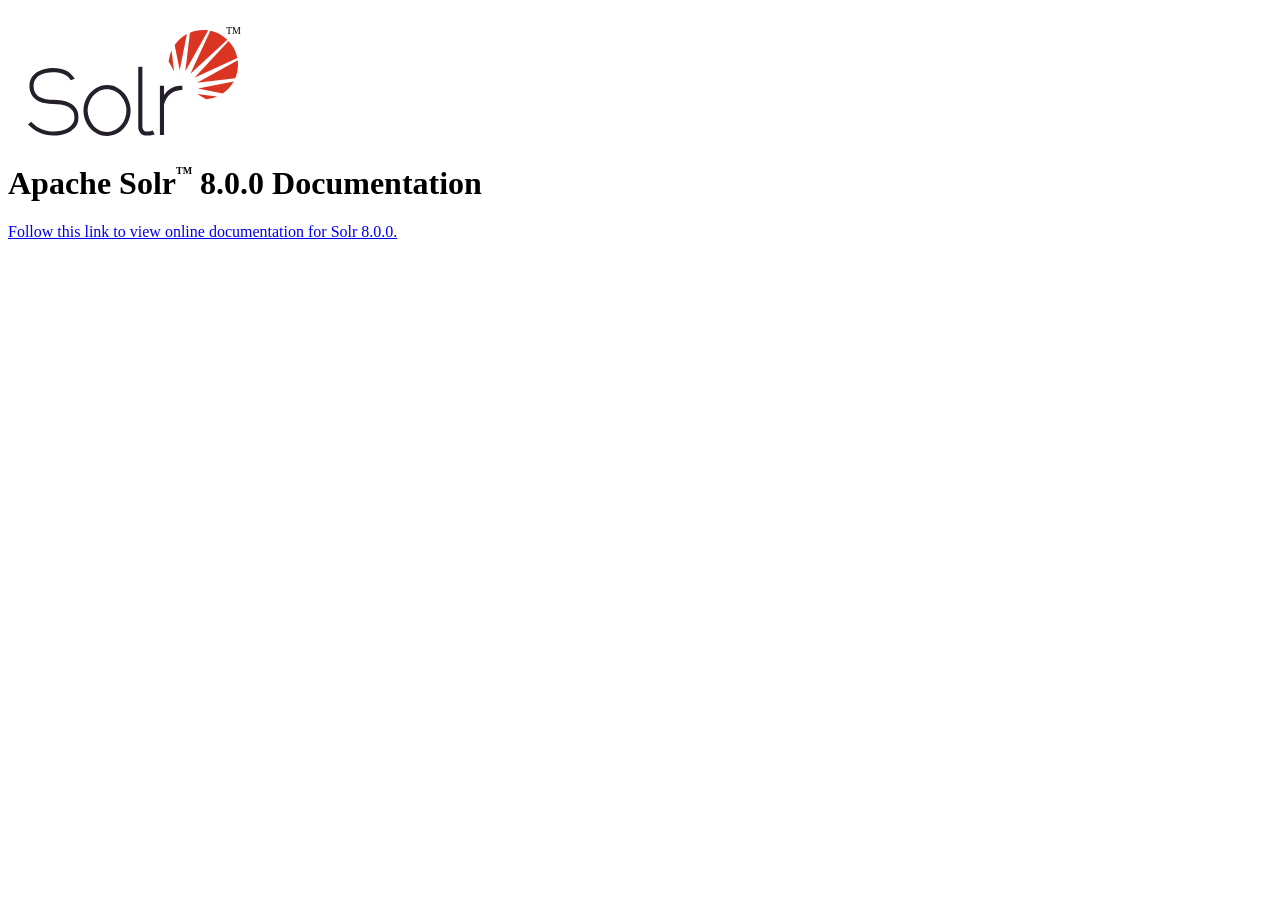
<file: solr-8.0.0/docs/index.html>
<html>
<head>
<META http-equiv="Content-Type" content="text/html; charset=UTF-8">
<title>Apache Solr 8.0.0 Documentation</title>
<link rel="icon" type="image/x-icon" href="images/favicon.ico">
<link rel="shortcut icon" type="image/x-icon" href="images/favicon.ico">
</head>
<body>
<div>
<a href="http://lucene.apache.org/solr/"><img src="images/solr.svg" style="width:210px; margin:22px 0px 7px 20px; border:none;" title="Apache Solr Logo" alt="Solr"></a>
<div style="z-index:100;position:absolute;top:25px;left:226px">
<span style="font-size: x-small">TM</span>
</div>
</div>
<h1>Apache Solr<span style="vertical-align: top; font-size: x-small">TM</span> 8.0.0 Documentation</h1>
<p>
<a href="http://lucene.apache.org/solr/8_0_0/">Follow this link to view online documentation for Solr 8.0.0.</a>
</p>
</body>
</html>
</file>
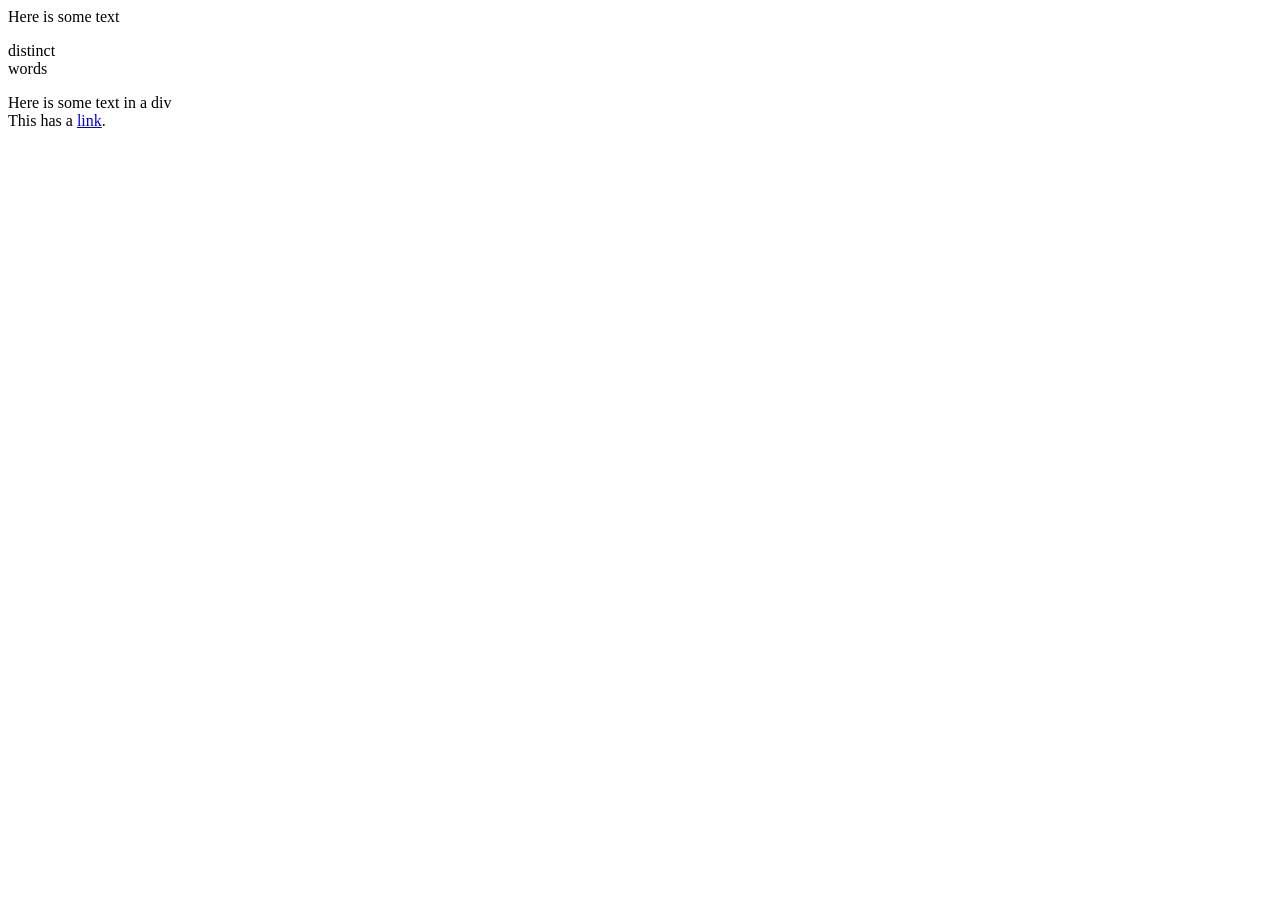
<file: solr-8.0.0/example/exampledocs/sample.html>
<html>
<head>
  <title>Welcome to Solr</title>
</head>
<body>
<p>
  Here is some text
</p>
<p>distinct<br/>words</p>
<div>Here is some text in a div</div>
<div>This has a <a href="http://www.apache.org">link</a>.</div>
</body>
</html>
</file>
